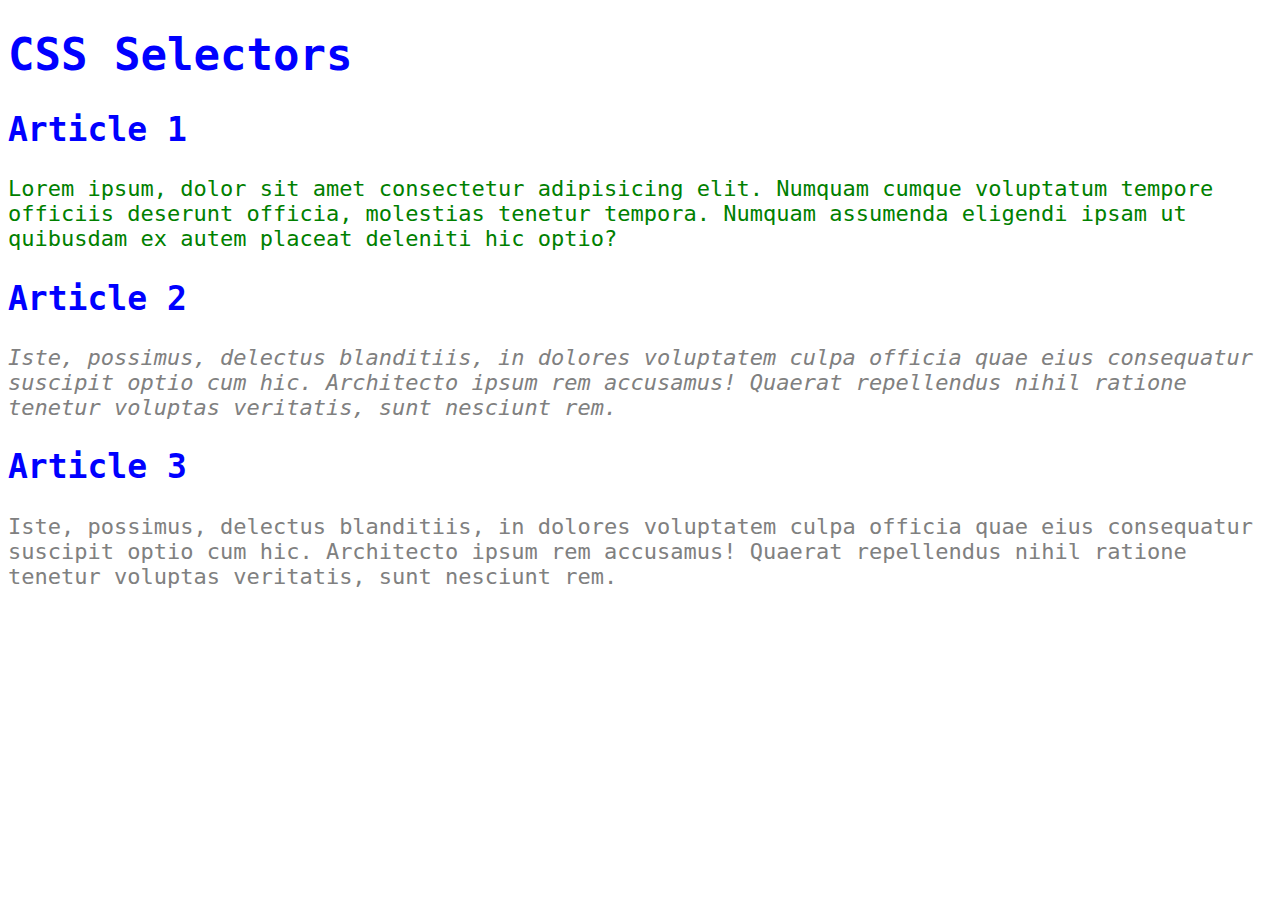
<file: s02/index.html>
<!DOCTYPE html>
<html lang="es">
<head>
    <meta charset="UTF-8">
    <meta name="viewport" content="width=device-width, initial-scale=1.0">
    <title>CSS Selectors</title>
    <link rel="stylesheet" href="styles.css"> 
</head>
<body>
    <header>
        <h1>CSS Selectors</h1>
    </header>
    <main>
        <article>
            <h2>Article 1</h2>
            <p>Lorem ipsum, dolor sit amet consectetur adipisicing elit. Numquam cumque voluptatum tempore officiis deserunt officia, molestias tenetur tempora. Numquam assumenda eligendi ipsam ut quibusdam ex autem placeat deleniti hic optio?</p>
        </article>
        <article>
            <h2>Article 2</h2>
            <p id="second" class="gray">Iste, possimus, delectus blanditiis, in dolores voluptatem culpa officia quae eius consequatur suscipit optio cum hic. Architecto ipsum rem accusamus! Quaerat repellendus <span class="highlight">nihil</span> ratione tenetur voluptas veritatis, sunt nesciunt rem.</p>
        </article>
        <article>
            <h2>Article 3</h2>
            <p class="gray">Iste, possimus, delectus blanditiis, in dolores voluptatem culpa officia quae eius consequatur suscipit optio cum hic. Architecto <span class="highlight">ipsum</span> rem accusamus! Quaerat repellendus nihil ratione tenetur voluptas veritatis, sunt nesciunt rem.</p>
        </article>
    </main>
    <style>
        p { color: red; }
        p { color: blue; }
        p { color: green; }
       </style>
       
</body>
</html>
</file>
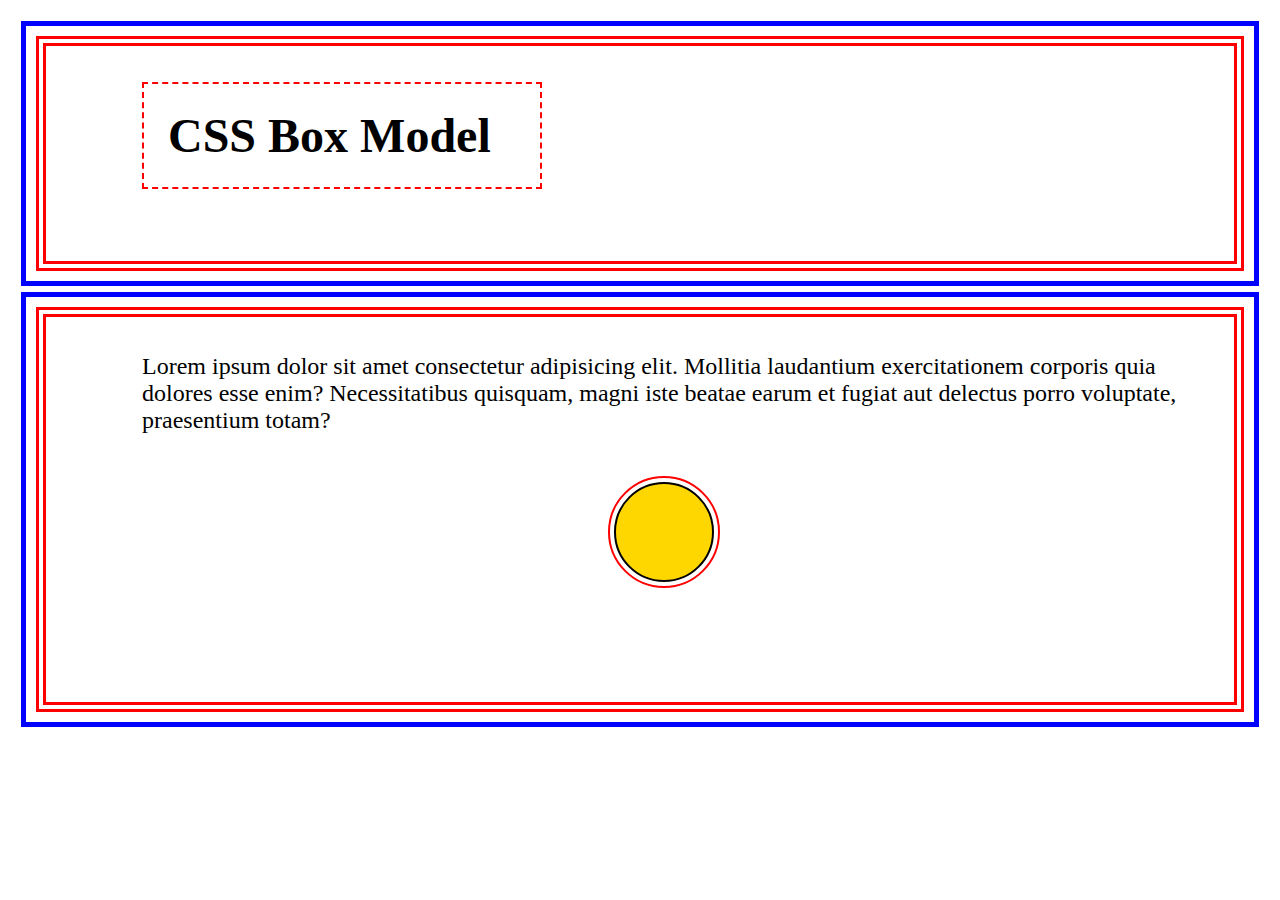
<file: s02/Box Model/index.html>
<!DOCTYPE html>
<html lang="en">
  <head>
    <meta charset="UTF-8" />
    <meta name="viewport" content="width=device-width, initial-scale=1.0" />
    <link rel="stylesheet" href="styles.css" />
    <title>CSS Learn</title>
  </head>
  <body>
    <header class="container">
        <h1>CSS Box Model</h1>
      </header>
      <main class="container">
        <p>
          Lorem ipsum dolor sit amet consectetur adipisicing elit. Mollitia
          laudantium exercitationem corporis quia dolores esse enim?
          Necessitatibus quisquam, magni iste beatae earum et fugiat aut delectus
          porro voluptate, praesentium totam?
        </p>
        <div class="circle">
        </div>
      </main>
  </body>
</html>
</file>
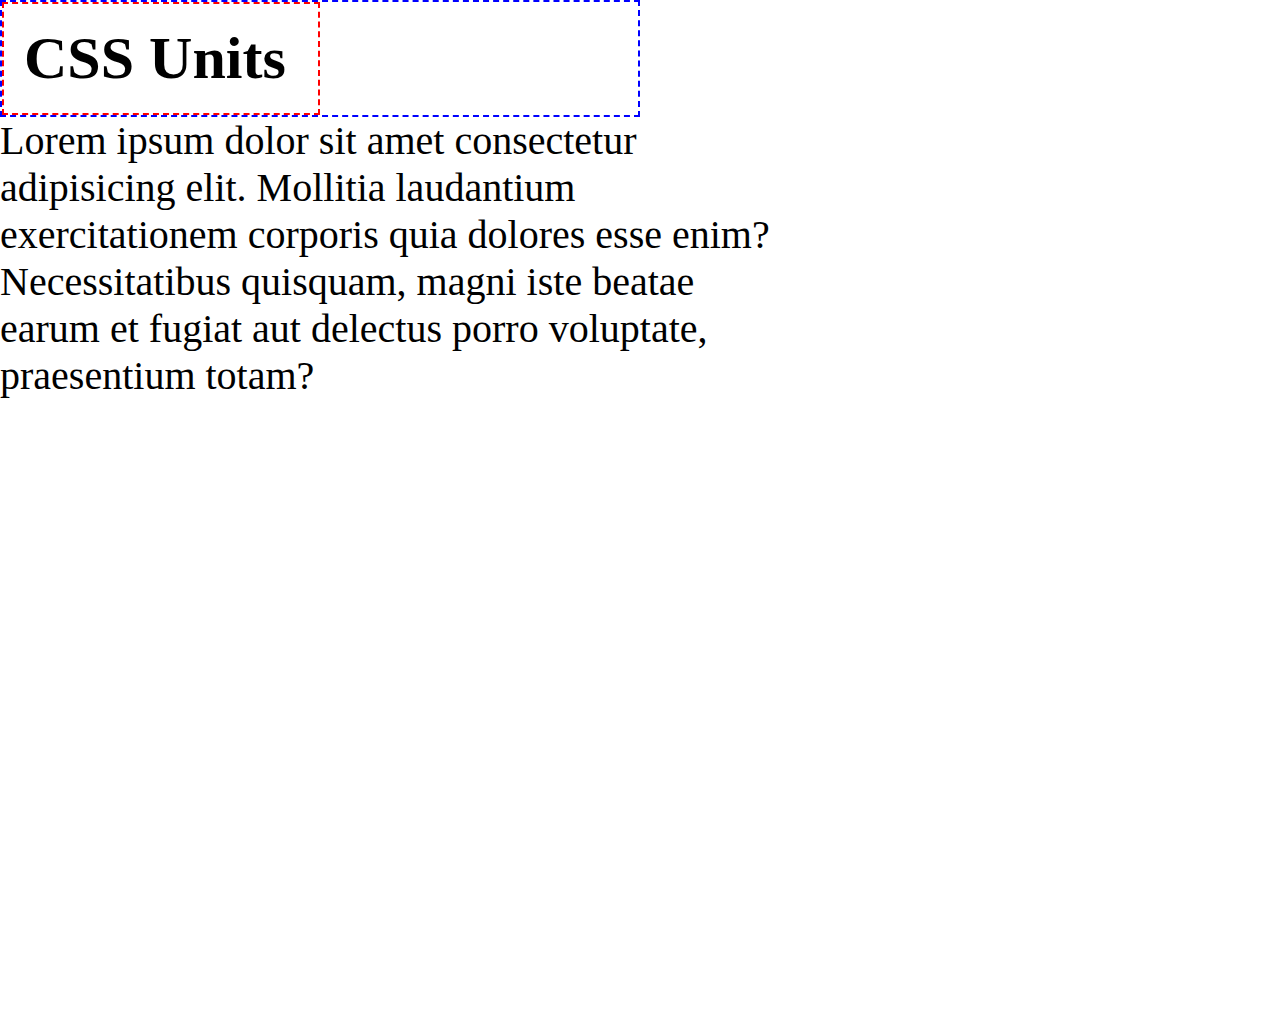
<file: s02/Unidades y Medidas/index.html>
<!DOCTYPE html>
<html lang="en">

<head>
    <meta charset="UTF-8">
    <meta http-equiv="X-UA-Compatible" content="IE=edge">
    <meta name="viewport" content="width=device-width, initial-scale=1.0">
    <title>Document</title>
    <link rel="stylesheet" href="styles.css">
</head>

<body>
    <header>
        <h1>CSS Units</h1>
    </header>
    <main>
        <p>Lorem ipsum dolor sit amet consectetur adipisicing elit. Mollitia laudantium exercitationem corporis quia
            dolores esse enim? Necessitatibus quisquam, magni iste beatae earum et fugiat aut delectus porro voluptate,
            praesentium totam?</p>

    </main>
</body>

</html>
</file>
<file: s02/styles.css>
body {
    font-size: 22px;
  }
  
  p {
    color: purple;
  }

  button, input, textarea, select {
    font: inherit;
   }

   .gray {
    color: gray;
   }

   #second {
    font-style: italic;
    }

    h1, h2 {
        color: blue;
    }

    p span
    .highlight {
        text-transform: uppercase;
        background-color: gold;
    }

    * {
        font-family: monospace;
    }

    p{color:blue !important;}
</file>
<file: s02/Box Model/styles.css>
h1 {
    border: 2px dashed red;
    width: 50%;
    font-size: 3rem;
    padding: 0.5em;
  }
  
  * {
    margin: 0;
    padding: 0;
    box-sizing: border-box;
  }
  
  /* ... */
  h1 {
    border: 2px dashed red;
    width: 400px;
    font-size: 3rem;
    padding: 0.5em;
  }
  
  /* CSS Reset */
  * {
    margin: 0;
    padding: 0;
    box-sizing: border-box;
  }	
  
  .container {
    border: 10px double red;
    font-size: 1.5rem;
    margin: 1.5em;
    padding: 1.5em 2em 3em 4em;
    outline: 5px solid blue;
    outline-offset: 10px;
  }
  
  .circle {
    margin: 3rem auto;
    background-color: gold;
    border: 2px solid black;
    border-radius: 50%;
    outline: 2px solid red;
    outline-offset: 0.25rem;
    height: 100px;
    width: 100px;
  }
</file>
<file: s02/Unidades y Medidas/styles.css>
p {
    font-size: 20px;
  }
  
  html {
    font-size: 20px;
  }
  
  h1{
    border: 2px dashed red;
    width: 50%;
  }
  
  header {
    width: 50%;
    border: 2px dashed blue;
  }
  h1 {
    border: 2px dashed red;
    width: 50%;
  }
  
  h1 {
    border: 2px dashed red;
    width: 50%;
    font-size: 3rem;
    padding: 0.5em;
  }
  
  p {
    font-size: 2rem;
    width: 45ch;
  }
  
  /* Reseteando estilos por defecto */
  *{
    margin: 0;
    padding: 0;
    box-sizing: border-box;
  }
  
  body {
    width: 100vw;
  }
  
  h1 {
    border: 2px dashed red;
    width: 50%;
    font-size: 3rem;
    padding: 1rem;
  }
  
  main{
    font-size: 2rem;
  }
  
  p {
    font-size: 2rem;
    width: 40ch;
  }
  
  body {
    width: 100%;
  }
  
  main {
    min-height: 100vh;
  }
</file>
